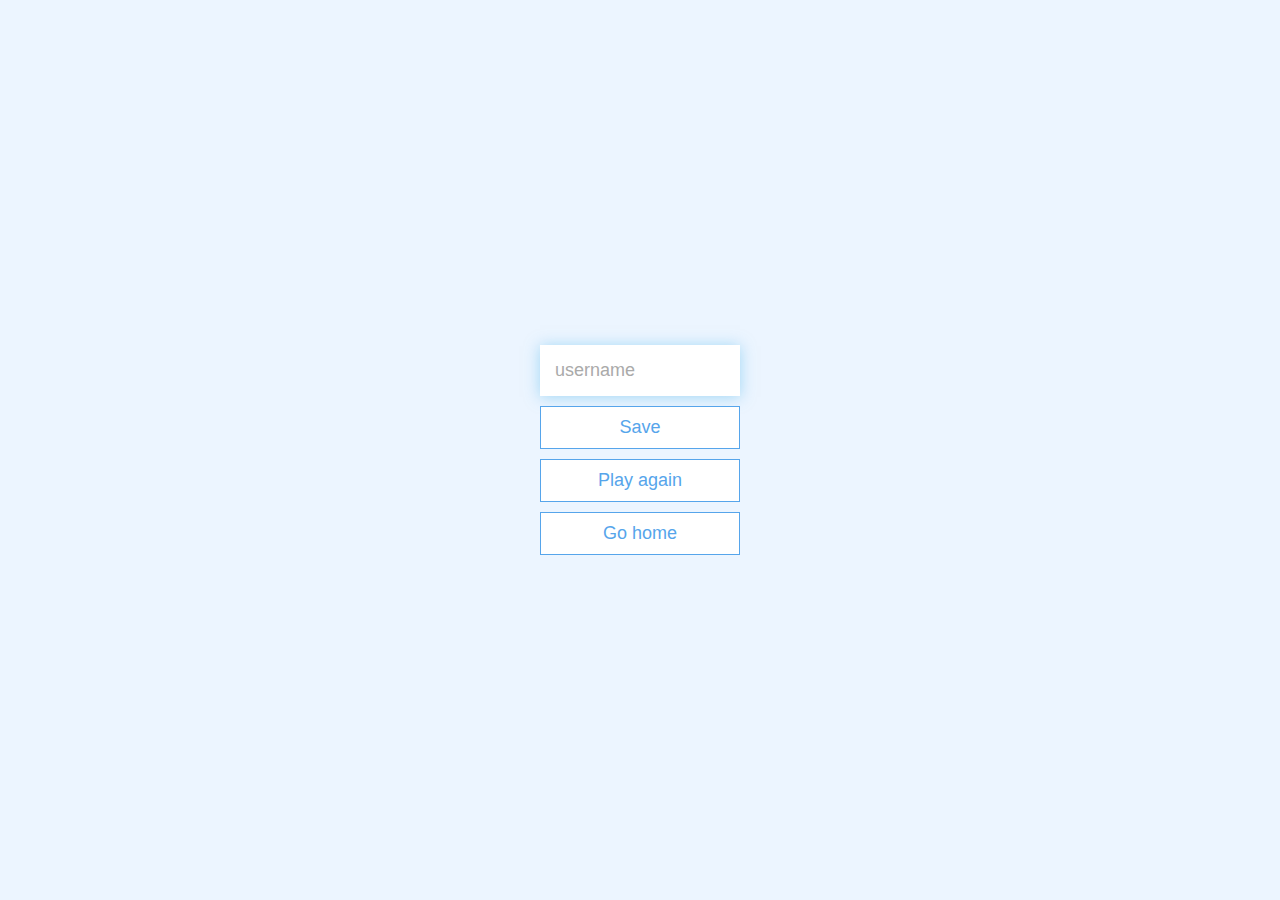
<file: end.html>
<!DOCTYPE html>
<html lang="en">
<head>
    <meta charset="UTF-8">
    <meta name="viewport" content="width=device-width, initial-scale=1.0">
    <link rel="stylesheet" href="app.css">
    <title>Congrats !</title>
</head>
<body>
    <div class="container">
        <div id="id" class="flex-center flex-column">
           <h1 class="finalScore"> </h1>
           <form>
               <input type="text" name="username" id="username" placeholder="username"/>
               <button
                type="submit" 
                class="btn"
                id="saveScoreBtn"
                onclick="saveHighScore(event)"
                disabled>Save</button>
           </form>
           <a class="btn" href="./game.html">Play again</a>
           <a class="btn" href="/">Go home</a>
        </div>


    </div>
    <script src="end.js"></script>
    
</body>
</html>
</file>
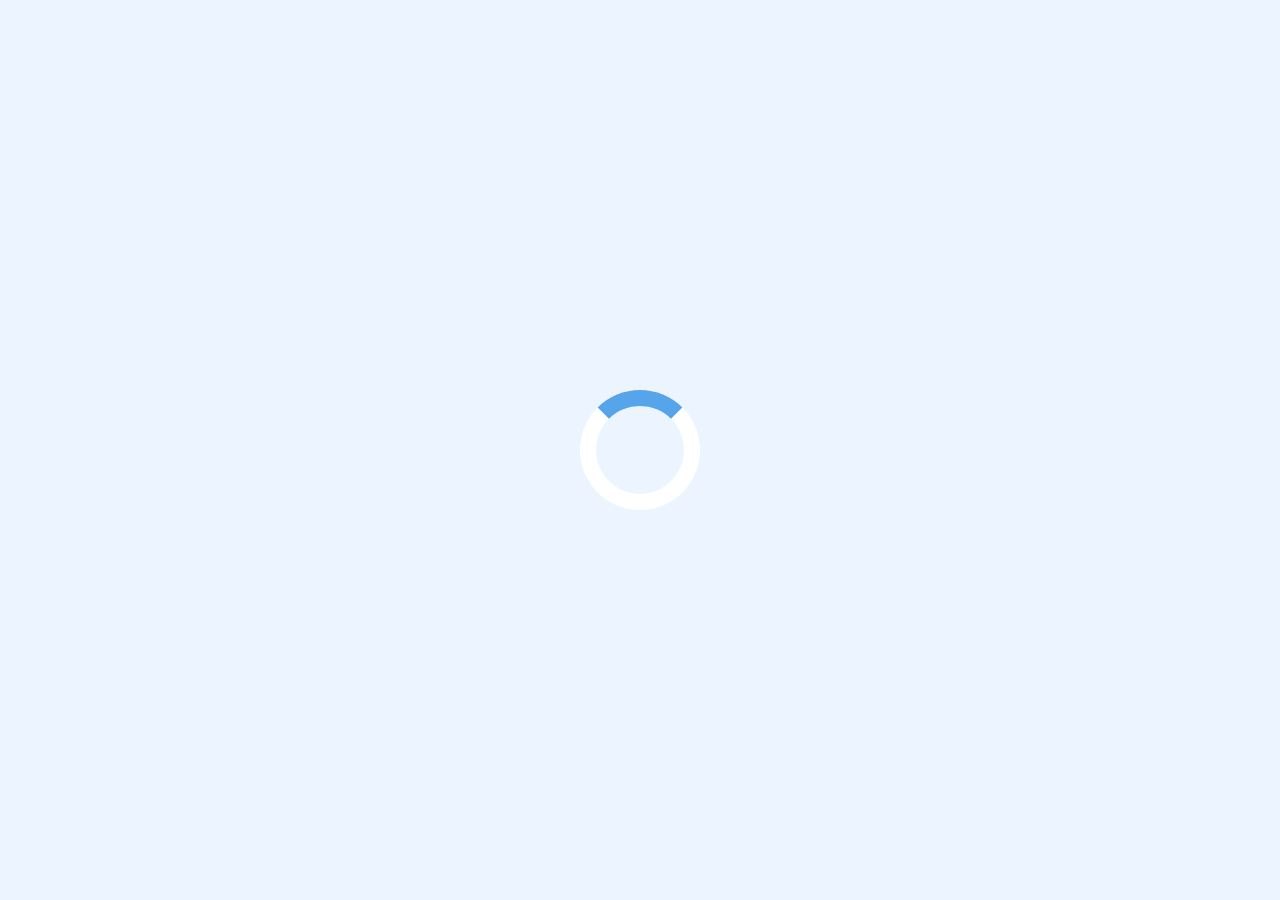
<file: game.html>
<!DOCTYPE html>
<html lang="en">

<head>
    <meta charset="UTF-8">
    <meta name="viewport" content="width=device-width, initial-scale=1.0">
    <title>Quick Quiz</title>
    <link rel="stylesheet" href="app.css">
    <link rel="stylesheet" href="game.css">

</head>

<body>
    <div class="container">
        <div id="loader"> </div>

        <div id="game" class="justify-center flex-columns hidden">

            <div id="hud">
                <div class="hud-item">
                    <p id="progressText" class="hud-prefix">
                        question
                    </p>
                    <div id="progressBar">
                        <div id="full" class="progressFull"></div>
                    </div>



                    <h1 class="hud-main-text" id="questionCounter">

                    </h1>
                </div>
                <div class="hud-item">
                    <p class="hud-prefix">score</p>
                    <h1 class="hud-main-text" id="score">0</h1>
                </div>
            </div>

            <h2 id="question">
            </h2>
            <div class="choice-container">
                <p class="choice-prefix">A</p>
                <p class="choice-text" data-number="1">Choice 1</p>
            </div>

            <div class="choice-container">
                <p class="choice-prefix">A</p>
                <p class="choice-text" data-number="2">Choice 2</p>

            </div>

            <div class="choice-container">
                <p class="choice-prefix">A</p>
                <p class="choice-text" data-number="3">Choice 3</p>

            </div>

            <div class="choice-container">
                <p class="choice-prefix">A</p>
                <p class="choice-text" data-number="4">Choice 4</p>

            </div>
        </div>
    </div>

    <script src="game.js"></script>
</body>

</html>
</file>
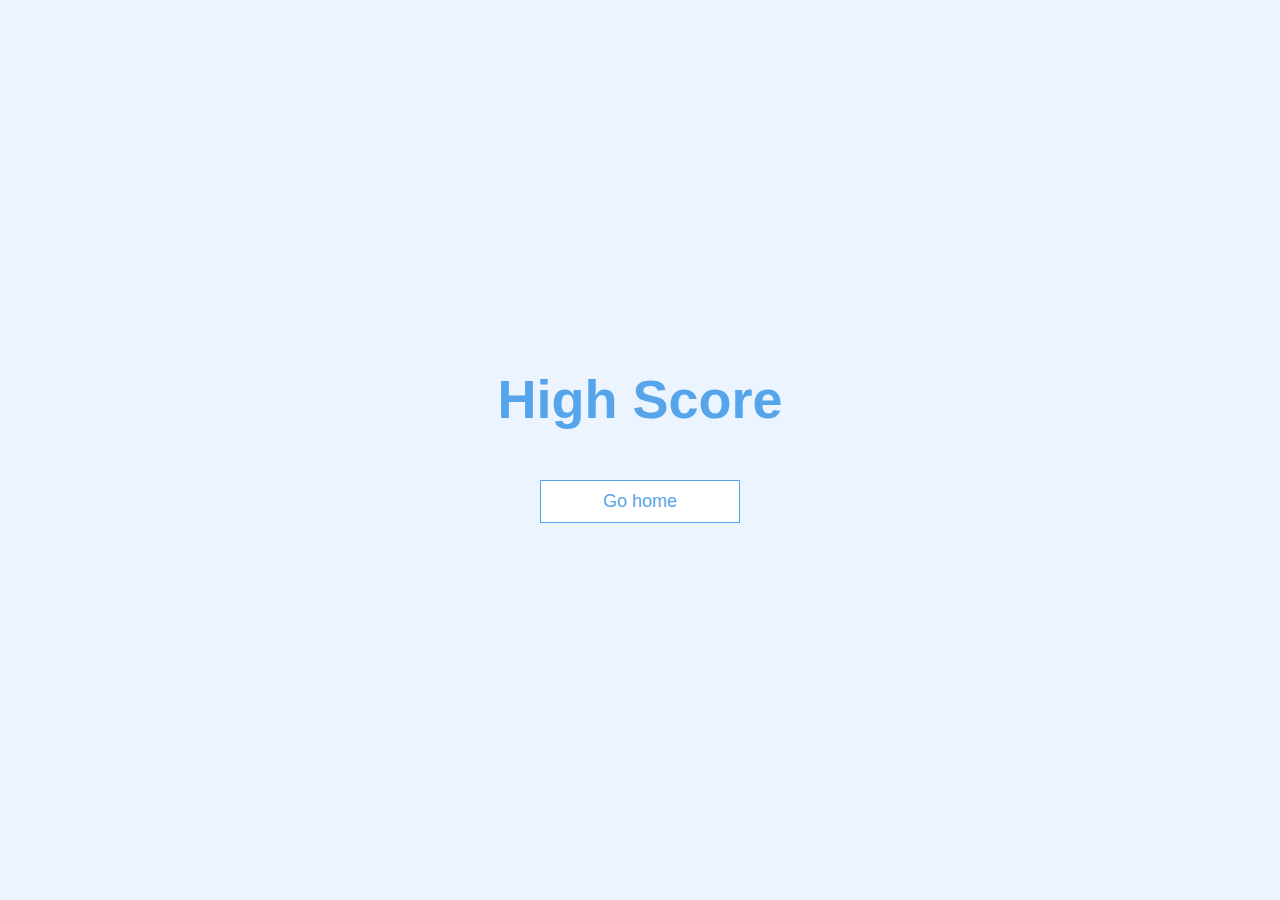
<file: highscores.html>
<!DOCTYPE html>
<html lang="en">

<head>
    <meta charset="UTF-8">
    <meta name="viewport" content="width=device-width, initial-scale=1.0">
    <title>Document</title>
    <link rel="stylesheet" href="app.css">
    <link rel="stylesheet" href="highscores.css">
</head>

<body>
    <div class="container">
        <div id="highScores" class="flex-center flex-column">
            <h1 class="finalScore">High Score</h1>
            <ul id="highScoreList"></ul>
            <a href="index.html" class="btn">Go home</a>

        </div>





    </div>
    <script src="highscore.js"></script>
</body>

</html>
</file>
<file: app.css>
:root{
    background-color:#ecf5ff;
    font-size:62.5%;
}
*{
    box-sizing: border-box;
    font-family:Arial,Helvetica,sans-serif;
    margin:0;
    padding:0;
    color:#333;
}
h1,h2,h3,h4{
    margin-bottom:1rem;
}
h1{
    font-size:5.4rem;
    color:#56a5eb;
}
h1 > span {
    font-size:2.4rem;
    font-weight:500;
}
h2{
    font-size:4.2rem;
    margin-bottom:4rem;
    font-weight:700;
}
h3{
    font-size:2.8rem;
    font-weight:500;
}

/*UTILITIES */
.container {
width:100vw;
height:100vh;
display:flex;
justify-content:center;
align-items:center;


}
.container > *{
    width:100%;
}
.flex-column{
    display:flex;
    flex-direction: column;
}
.flex-center{
    justify-content:center;
    align-items:center;
}
.text-center{
    text-align:center;  
}
.hidden{
    display:none;
}




/**buttonns**/
.btn {
    font-size:1.8rem;
    padding:1rem 0;
    width:20rem;
    text-align:center;
    border:0.1rem solid #56a5eb;
    margin-bottom:1rem;
    text-decoration:none;
    color: #56a5eb;
    background-color:white;
}
.btn:hover{
    cursor:pointer;
    box-shadow:0 0.4rem 1.4rem 0 rgba(86,185,235,0.5);
    transform:translateY(-0.1rem);
    transition:transform 150ms;

}
.btn[disabled]:hover{
    cursor:not-allowed;
    box-shadow:none;
    transform:none;
}























/*forms*/
form{
    width:100%;
    display:flex;
    flex-direction:column;
    align-items:center;
}
input{
    margin-bottom:1rem;
    width:20rem;
    padding:1.5rem;
    font-size:1.8rem;
    border:none;
    box-shadow:0 0.1rem 1.4rem 0 rgba(86,186,235,0.5);
}
input::placeholder{
    color:#aaa;
}
.hidden{
    display:none;
}
</file>
<file: game.css>
.choice-container{
    display:flex;
    margin-bottom:0.5rem;
    width:100%;
    font-size:1.8rem;
    border:0.1rem solid rgb(86,165,235,0.25);
    background-color:white;
}

.choice-container:hover{
    cursor:pointer;
    box-shadow:0 0.4rem 1.4rem 0 rgba(86,185,235,0.5);
    transform:translateY(-0.1rem);
    transition:transform 150ms;
}
.choice-prefix{
padding:1.6rem 2.5rem;
background: #56a5eb;
color:white;
}
.choice-text{
padding:1.5rem;
width:100%;

}
.incorrect{
background-color:#dc3545;
}
.correct{
    background-color:#28a745;
}
#hud{
    display:flex;
    justify-content: space-around;
}

.hud-prefix{
    text-align:center;
    font-size:2rem;
}
.hud-main-text{
    text-align:center;
}
#progressBar{
width:15rem;
height:4rem;
border:0.3rem solid #56a5eb;
margin-top:1.5rem;
}
.progressFull{
    width:0%;
    height:3.4rem;
    background-color: #56a5eb;
}
#loader{
    border:1.6rem solid white;
    border-radius:50%;
    border-top:1.6rem solid #56a5eb;
    width:12rem;
    height:12rem;
    animation:spin 2s linear infinite;

}
@keyframes spin{
    0%{
        transform:rotate(0deg);
    }
    100%{
        transform: rotate(360deg);
    }
}
</file>
<file: highscores.css>
#highScoreList{
    list-style-type: none;
    padding-left: 0;
    margin-bottom: 4rem;
}
.high-score{
    font-size:2.8rem;
    margin-bottom:0.5rem;
}
.high-score::hover{
    transform:scale(1.025)
}
</file>
